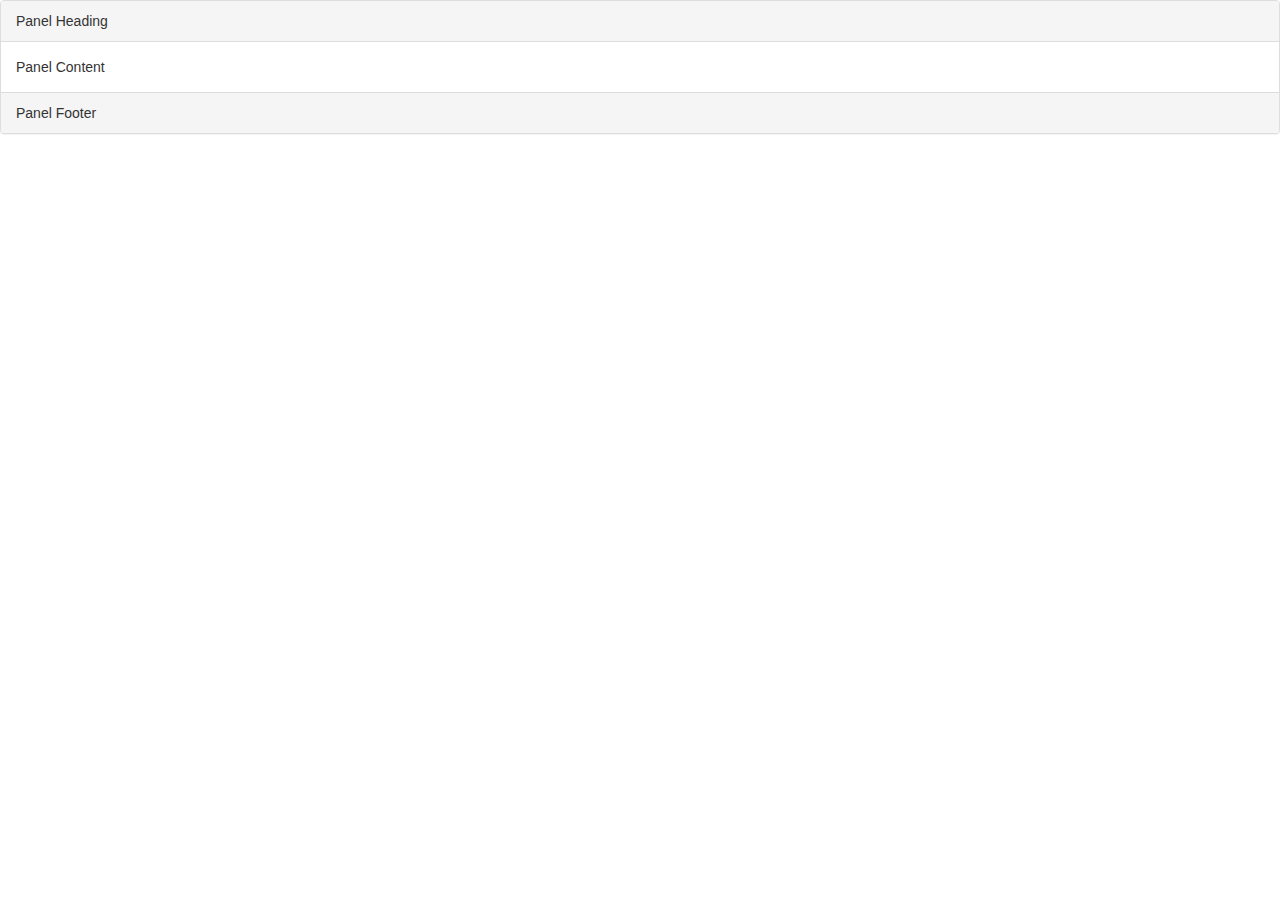
<file: shoping.html>
<!DOCTYPE html>
<html>
<head>
    <link rel="stylesheet" href="https://maxcdn.bootstrapcdn.com/bootstrap/3.4.1/css/bootstrap.min.css">
</head>
<body>
<div class="panel panel-default">
    <div class="panel-heading">Panel Heading</div>
    <div class="panel-body">Panel Content</div>
    <div class="panel-footer">Panel Footer</div>
  </div>
</div>

</body>
</html>
</file>
